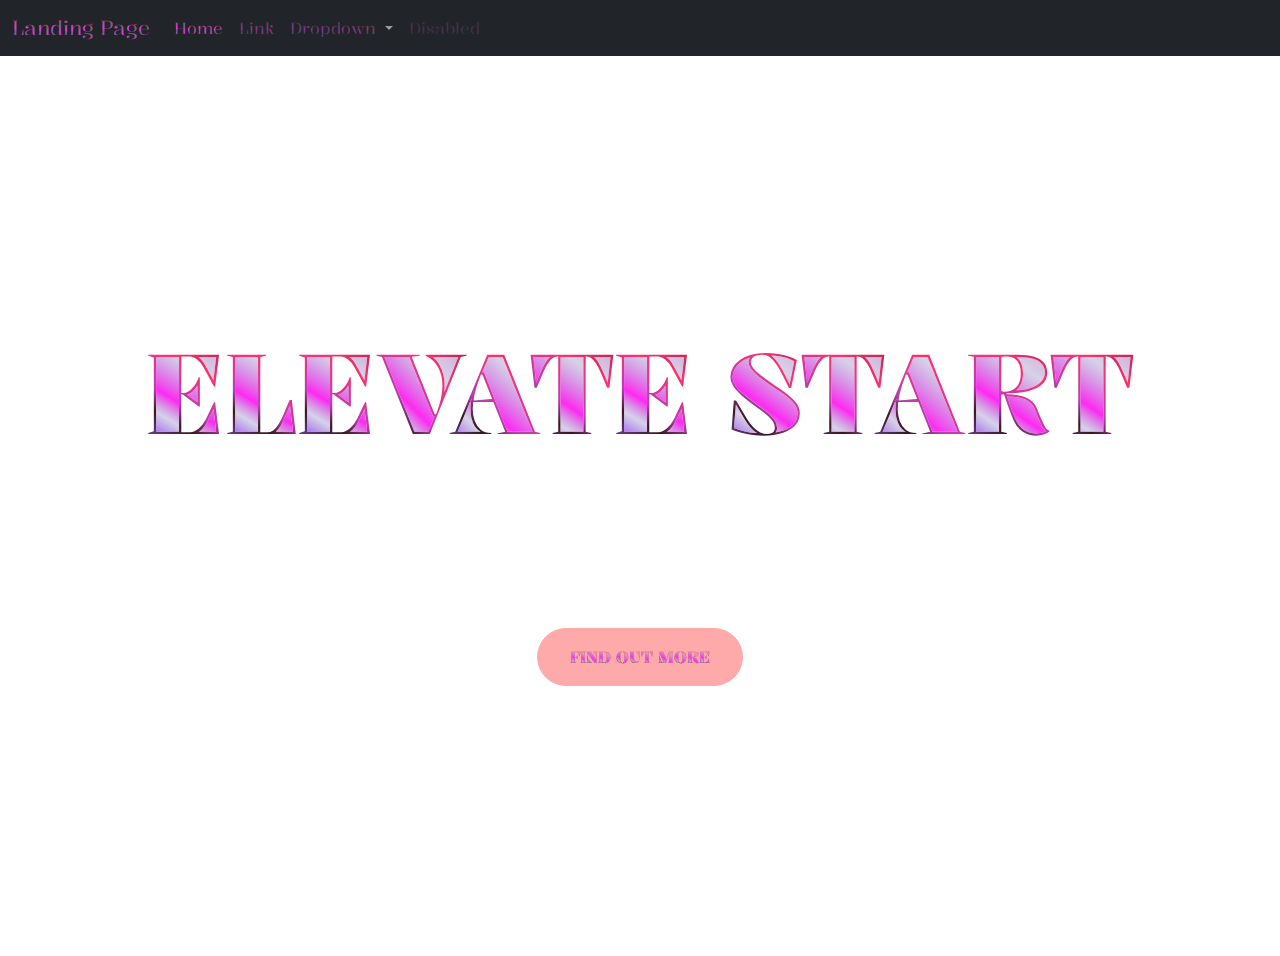
<file: index.html>
<!DOCTYPE html>

<html>

	<head>

		<meta charset="utf-8">

		<meta name="viewport" content="width=device-width, initial-scale=1">

		<title>Startup Landing Page</title>


		<link href='https://fonts.googleapis.com/css?family=Kalnia+Glaze' rel='stylesheet'>

		<link href="https://cdn.jsdelivr.net/npm/bootstrap@5.3.3/dist/css/bootstrap.min.css" rel="stylesheet" integrity="sha384-QWTKZyjpPEjISv5WaRU9OFeRpok6YctnYmDr5pNlyT2bRjXh0JMhjY6hW+ALEwIH" crossorigin="anonymous">

		<link rel="stylesheet" type="text/css" href="style.css">

		<nav class="navbar navbar-expand-lg bg-dark border-bottom-body" data-bs-theme="dark">

			<div class="container-fluid">

			    <a class="navbar-brand" href="#">Landing Page</a>

			    <button class="navbar-toggler" type="button" data-bs-toggle="collapse" data-bs-target="#navbarSupportedContent" aria-controls="navbarSupportedContent" aria-expanded="false" aria-label="Toggle navigation">

			      <span class="navbar-toggler-icon"></span>

			    </button>

			    <div class="collapse navbar-collapse" id="navbarSupportedContent">

			      <ul class="navbar-nav me-auto mb-2 mb-lg-0">

			        <li class="nav-item">

			          <a class="nav-link active" aria-current="page" href="#">Home</a>

			        </li>

			        <li class="nav-item">

			          <a class="nav-link" href="#">Link</a>

			        </li>

			        <li class="nav-item dropdown">

			          <a class="nav-link dropdown-toggle" href="#" role="button" data-bs-toggle="dropdown" aria-expanded="false">
			            Dropdown
			          </a>

			          <ul class="dropdown-menu">

			            <li><a class="dropdown-item" href="#">Action</a></li>

			            <li><a class="dropdown-item" href="#">Another action</a></li>

			            <li><hr class="dropdown-divider"></li>

			            <li><a class="dropdown-item" href="#">Something else here</a></li>

			          </ul>

			        </li>

			        <li class="nav-item">

			          <a class="nav-link disabled" aria-disabled="true">Disabled</a>

			        </li>

			      </ul>

			     <!-- <form class="d-flex" role="search">

			        <input class="form-control me-2" type="search" placeholder="Search" aria-label="Search">

			        <button class="btn btn-outline-success" type="submit">Search</button>

			      </form> -->

			    </div>

			</div>

		</nav>

	</head>

	<body>
		
		<div class="container d-flex align-items-center h-100 justify-content-center">

	        <div class="row">

	        	<header class="text-center col-12">

	            	<h1 class="text-uppercase"><strong>Elevate Start</strong></h1>

	        	</header>

	        	<div class="buffer col-12"></div>

	        	<section class="text-center col-12">

	        		<!-- <hr> -->

		           <a href="https://mailchi.mp/8cb854182179/startup-landing-page"><button class="btn btn-primary btn-xl">Find out more</button></a>

	       		</section>

	        </div>

	    </div>

	</body>

</html>
</file>
<file: style.css>
body,
html {
    width: 100%;
    height: 100%;
    font-family: 'Kalnia Glaze', sans-serif;
    background: url(https://cdn2.hubspot.net/hubfs/3356694/Blog%20images/BLOG-MAIN-TypesofDistractedDriving.png) no-repeat center center fixed;
    -webkit-background-size: cover;
    -moz-background-size: cover;
    -o-background-size: cover;
    background-size: cover;
}

h1 {
    font-size: 7rem;
    color: #e2dbdb;
}

.buffer {
    height: 10rem;
}

.btn {
    font-weight: 700;
    border-radius: 300px;
    text-transform: uppercase;
}

.btn-primary {
    background-color: #FFAAAA;
    border-color: #FFAAAA;
}

.btn-primary:hover {
    background-color: #D46A6A;
    border-color: #D46A6A;
    border-width: 4px;
}

.btn-xl {
    padding: 1rem 2rem;
}
</file>
